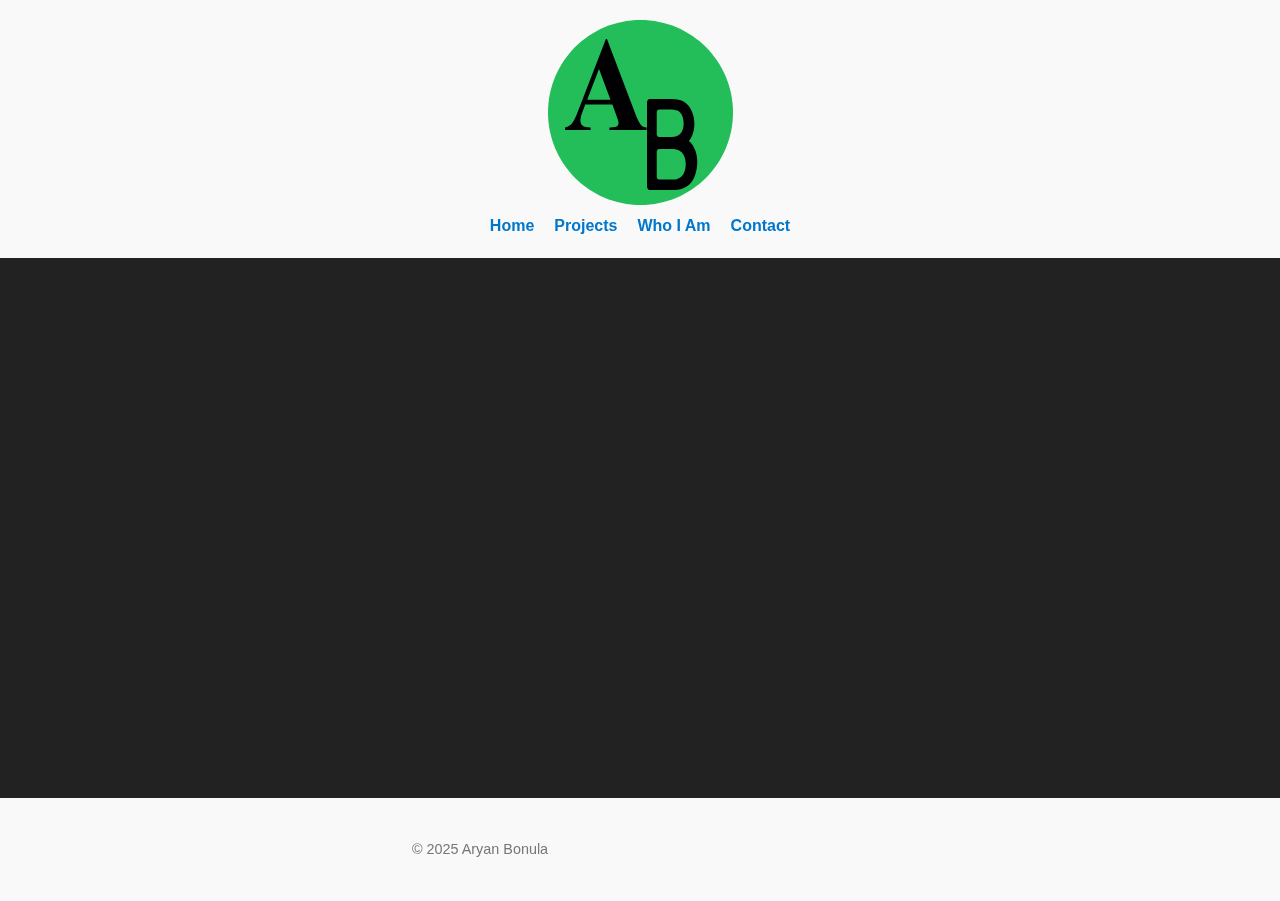
<file: index.html>
<!DOCTYPE html>
<html lang="en">
<head>
  <meta charset="UTF-8">
  <meta name="viewport" content="width=device-width, initial-scale=1.0">
  <title>Home | Your Portfolio</title>
  <link rel="stylesheet" href="styles.css">
</head>
<body>
  <header>
    <a href="index.html"><img src="assets/logo.svg" alt="Your Brand Logo"></a>
    <nav>
      <ul>
        <li><a href="index.html">Home</a></li>
        <li><a href="projects.html">Projects</a></li>
        <li><a href="about.html">Who I Am</a></li>
        <li><a href="contact.html">Contact</a></li>
      </ul>
    </nav>
  </header>

  <section class="home-hero" id="hero">
    <h1 class="fade-in">Hello, my name is Aryan Bonula</h1>
    <p class="fade-in" style="animation-delay: 0.3s;">
      I’m studying Information Science at Michigan State University.  
      My goal is to contribute to meaningful projects where technology meets real-world impact.
    </p>
  </section>

  <footer>
    <p>&copy; 2025 Aryan Bonula</p>
  </footer>

<script src="js/background.js"></script>
</body>
</html>
</file>
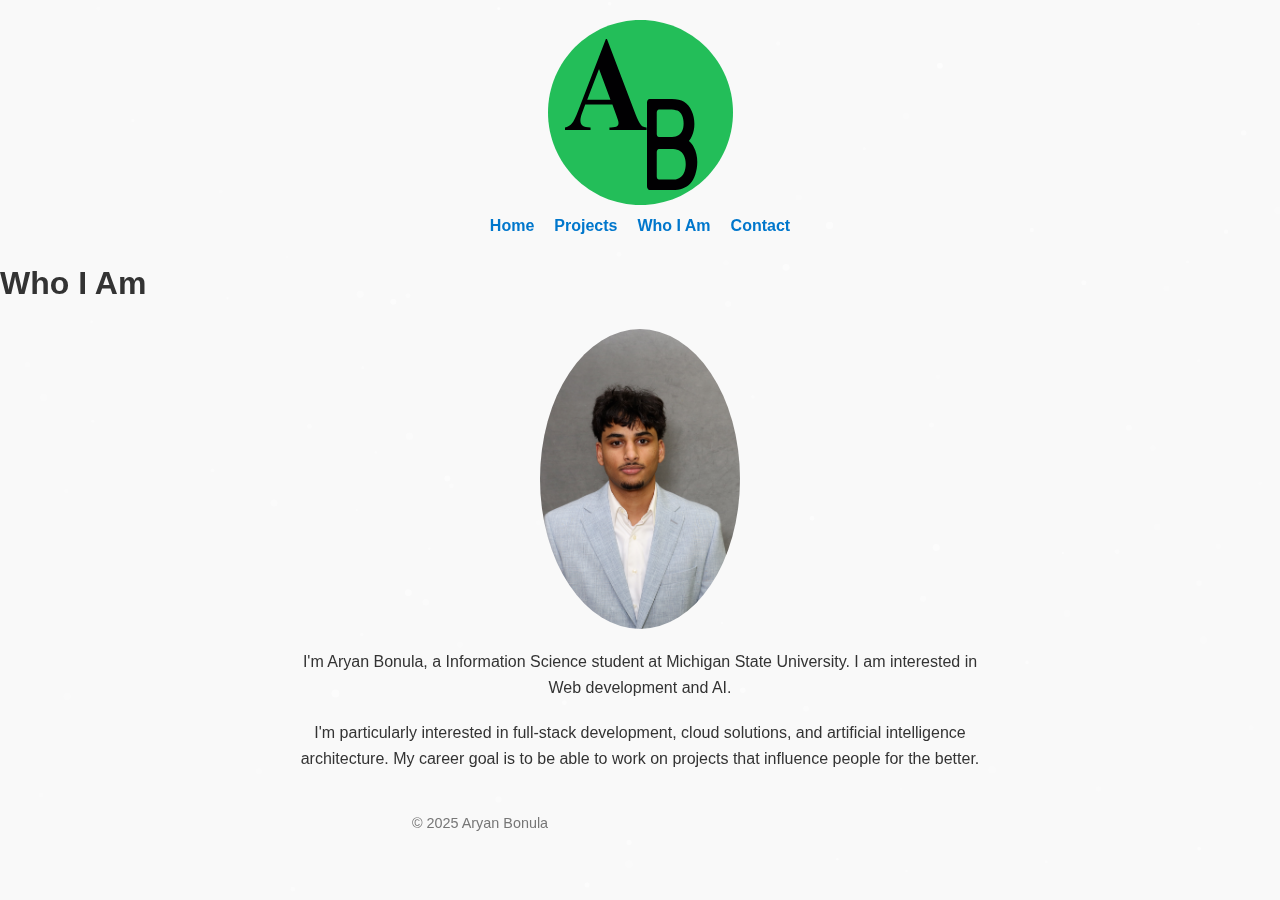
<file: about.html>
<!DOCTYPE html>
<html lang="en">
<head>
  <meta charset="UTF-8">
  <meta name="viewport" content="width=device-width, initial-scale=1.0">
  <title>About Me | Aryan Bonula</title>
  <link rel="stylesheet" href="styles.css">
</head>
<body>
  <header>
    <a href="index.html">
      <img src="assets/logo.svg" alt="Aryan Bonula Logo">
    </a>
    <nav>
      <ul>
        <li><a href="index.html">Home</a></li>
        <li><a href="projects.html">Projects</a></li>
        <li><a href="about.html" class="active">Who I Am</a></li>
        <li><a href="contact.html">Contact</a></li>
      </ul>
    </nav>
  </header>

  <section id="hero" class="page-hero">
    <h1>Who I Am</h1>
  </section>

  <main>
    <img src="assets/aboutme.png" alt="Portrait of Aryan Bonula" class="profile-pic">

    <p style="text-align: center; max-width: 700px; margin: 0 auto;">
      I'm Aryan Bonula, a Information Science student at Michigan State University. I am interested in Web development and AI.
    </p>

    <p style="text-align: center; max-width: 700px; margin: 20px auto;">
      I'm particularly interested in full-stack development, cloud solutions, and artificial intelligence architecture. My career goal is to be able to work on projects that influence people for the better.
    </p>
  </main>

  <footer>
    <p>&copy; 2025 Aryan Bonula</p>
  </footer>

  <script src="js/background.js"></script>
</body>
</html>
</file>
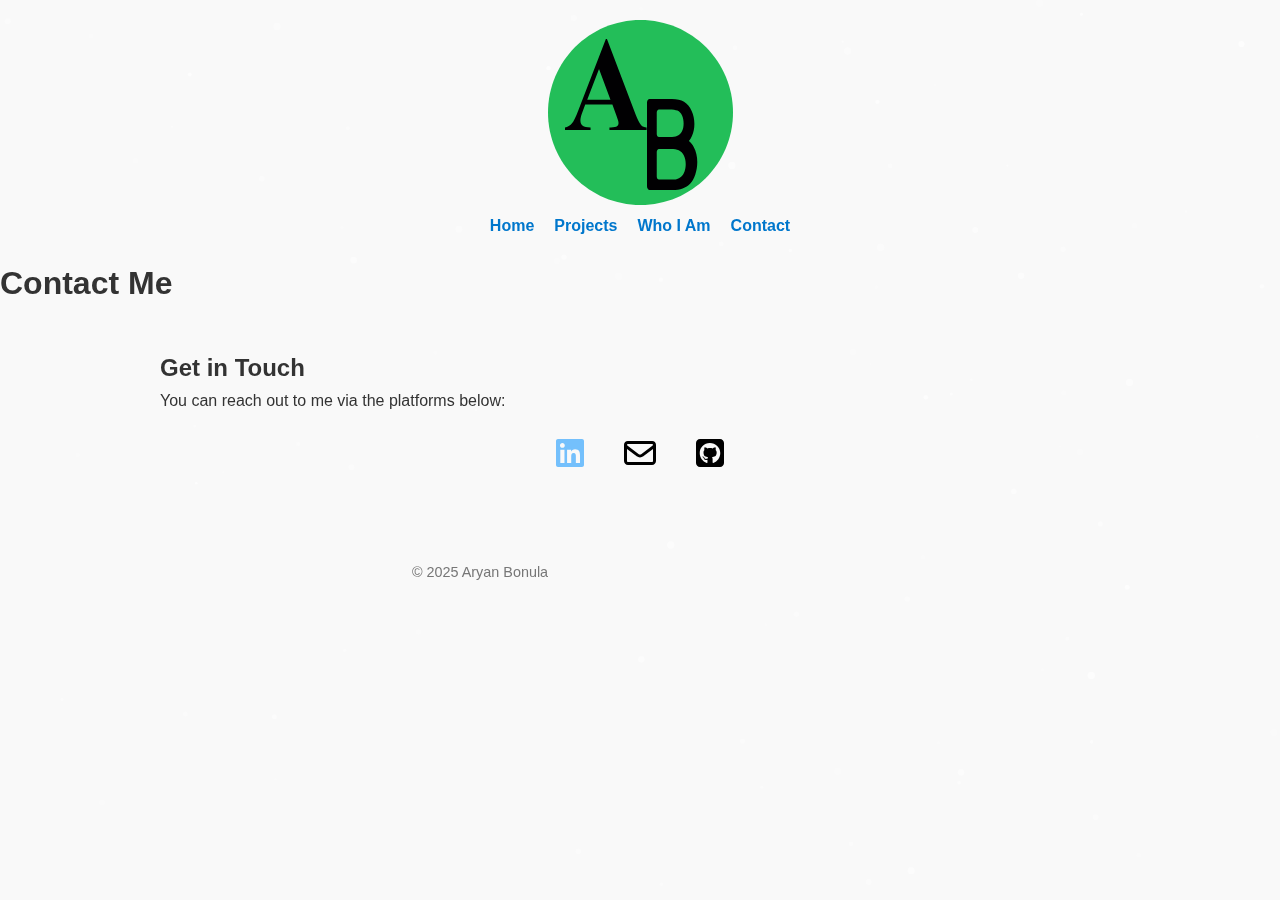
<file: contact.html>
<!DOCTYPE html>
<html lang="en">
<head>
  <meta charset="UTF-8">
  <meta name="viewport" content="width=device-width, initial-scale=1.0">
  <title>Contact | Aryan Bonula</title>
  <link rel="stylesheet" href="styles.css">
</head>
<body>
  <header>
    <a href="index.html">
      <img src="assets/logo.svg" alt="Aryan Bonula Logo">
    </a>
    <nav>
      <ul>
        <li><a href="index.html">Home</a></li>
        <li><a href="projects.html">Projects</a></li>
        <li><a href="about.html">Who I Am</a></li>
        <li><a href="contact.html" class="active">Contact</a></li>
      </ul>
    </nav>
  </header>

  <!-- Hero section -->
  <section id="hero" class="page-hero">
    <h1>Contact Me</h1>
  </section>

  <main class="content">
    <h2>Get in Touch</h2>
    <p>You can reach out to me via the platforms below:</p>
    <div class="contact-icons">
      <a href="https://www.linkedin.com/in/aryanbonula" target="_blank" rel="noopener">
        <img src="assets/linkedin-icon.svg" alt="LinkedIn">
      </a>
      <a href="mailto:aryanbonula@gmail.com" aria-label="Email Aryan" title="Email Aryan">
        <img src="assets/email-icon.svg" alt="Email">
      </a>
      <a href="https://github.com/aryb4" target="_blank" rel="noopener">
        <img src="assets/github-icon.svg" alt="GitHub">
      </a>
    </div>
  </main>

  <footer>
    <p>&copy; 2025 Aryan Bonula</p>
  </footer>

  <script src="js/background.js"></script>
</body>
</html>
</file>
<file: styles.css>
* {
  margin: 0;
  padding: 0;
  box-sizing: border-box;
}

body {
  font-family: Arial, sans-serif;
  line-height: 1.6;
  color: #333;
  background-color: #f9f9f9;
}

a {
  color: #0077cc;
  text-decoration: none;
}

a:hover {
  text-decoration: underline;
}

header, nav, main, footer {
  width: 90%;
  max-width: 960px;
  margin: 0 auto;
}

header {
  padding: 20px 0;
  text-align: center;
}

nav ul {
  list-style: none;
  display: flex;
  justify-content: center;
  gap: 20px;
}

nav a {
  font-weight: bold;
}

footer {
  margin: 40px 0;
  text-align: center;
  font-size: 0.9rem;
  color: #777;
}

/* Page-specific containers */
.home-hero {
  position: relative;
  min-height: 60vh;
  display: flex;
  flex-direction: column;
  justify-content: center;
  align-items: center;
  text-align: center;
  color: white;
  padding: 0 20px;
  background-color: #222;
  overflow: hidden;
}

.home-hero h1 {
  font-size: 2.8rem;
  margin-bottom: 10px;
}

.home-hero p {
  font-size: 1.3rem;
  max-width: 600px;
}

.content {
  padding: 40px 0;
}

.profile-pic {
  max-width: 200px;
  border-radius: 50%;
  display: block;
  margin: 20px auto;
}

.project-list li {
  margin-bottom: 10px;
}

/* Contact icons */
.contact-icons {
  display: flex;
  justify-content: center;
  gap: 30px;
  margin-top: 20px;
}

.contact-icons a img {
  width: 40px;
  height: 40px;
}

/* Simple fade-in animation */
.fade-in {
  opacity: 0;
  transform: translateY(20px);
  animation: fadeInUp 0.8s forwards;
}

.project-grid {
  display: flex;
  flex-wrap: wrap;
  justify-content: space-between;
  gap: 20px;
  margin-top: 30px;
}

.project-card {
  background-color: white;
  border: 1px solid #ddd;
  border-radius: 8px;
  width: calc(33% - 20px);
  box-shadow: 0 2px 8px rgba(0,0,0,0.05);
  text-align: center;
  text-decoration: none;
  color: inherit;
  transition: transform 0.2s, box-shadow 0.2s;
}

.project-card:hover {
  transform: translateY(-5px);
  box-shadow: 0 4px 15px rgba(0,0,0,0.1);
}

.project-card img {
  width: 100%;
  height: 180px;
  object-fit: cover;
  border-top-left-radius: 8px;
  border-top-right-radius: 8px;
}

.project-card h3 {
  margin: 10px 0 5px;
  font-size: 1.2rem;
}

.project-card p {
  padding: 0 10px 15px;
  font-size: 0.95rem;
  color: #555;
}

/* Responsive grid */
@media (max-width: 900px) {
  .project-card {
    width: calc(50% - 20px);
  }
}
@media (max-width: 600px) {
  .project-card {
    width: 100%;
  }
}

@keyframes fadeInUp {
  to {
    opacity: 1;
    transform: translateY(0);
  }
}
</file>
